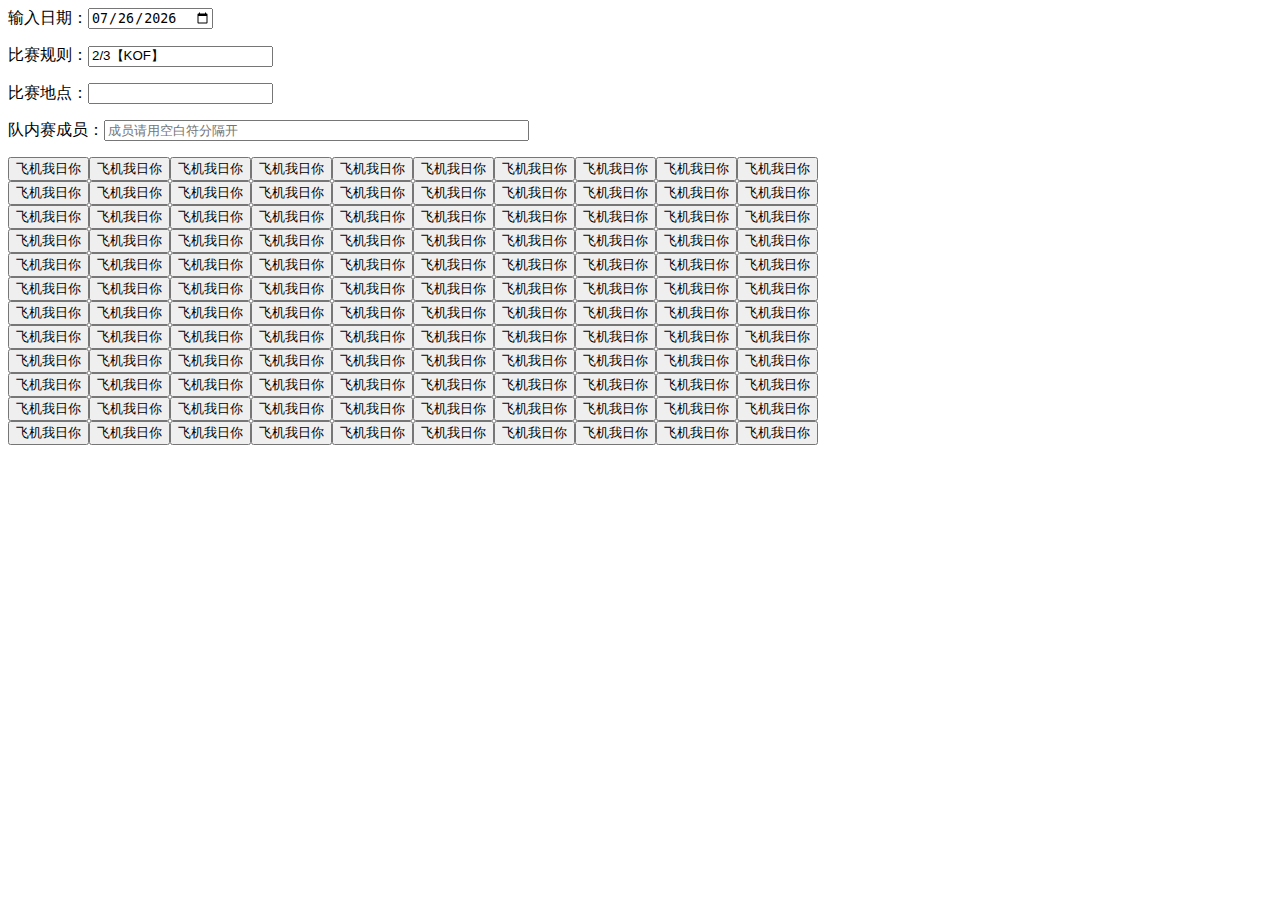
<file: src/main/resources/static/page/index.html>
<html>
<meta charset="utf-8">
<head></head>
<body>
<script>window.onload = function dat() {
    document.getElementById("date").value = new Date().toJSON().slice(0, 10);
    document.getElementById("la").value = localStorage.ala || "2/3【KOF】";
};

function bb(str) {
    var b = 0;
    for (var i = 0; i < str.length; i++) {
        var c = str.charCodeAt(i);
        if ((c >= 0x0001 && c <= 0x007e) || (0xff60 <= c && c <= 0xff9f)) {
            b++;
        } else {
            b += 2;
        }
    }
    var a = "";
    for (var i = 12 - b; i > 0; i--) {
        a += "&nbsp;"
    }
    return a
}

function ra(dad) {
    for (var j, x, i = dad.length; i; j = parseInt(Math.random() * i), x = dad[--i], dad[i] = dad[j], dad[j] = x) ;
    return dad;
}

function sub() {
    var buttons = document.getElementsByTagName('button');
    for (var a = 0; a < buttons.length; a++) {
        buttons[a].onclick = function () {
            sub2();
        }
    }
    var tx2 = "";
    var txt = "GP队内赛<br>" + "时间： " + document.getElementById("date").value + "<br>规则： "
        + document.getElementById("la").value + "<br>地点：" + document.getElementById("lb").value + "<br>--------第一轮--------<br>";
    tx2 += "寒眸" + bb("寒眸") + "0:0&nbsp;&nbsp;&nbsp;&nbsp;&nbsp;&nbsp;&nbsp;&nbsp;" + "物质" + '<br>';
    tx2 += "青丝" + bb("青丝") + "0:0&nbsp;&nbsp;&nbsp;&nbsp;&nbsp;&nbsp;&nbsp;&nbsp;" + "半个" + '<br>';
    tx2 += "西瓜" + bb("西瓜") + "0:0&nbsp;&nbsp;&nbsp;&nbsp;&nbsp;&nbsp;&nbsp;&nbsp;" + "罗曼" + '<br>';
    tx2 += "娃娃" + bb("娃娃") + "0:0&nbsp;&nbsp;&nbsp;&nbsp;&nbsp;&nbsp;&nbsp;&nbsp;" + "钥匙" + '<br>';
    tx2 += "学弟" + bb("学弟") + "0:0&nbsp;&nbsp;&nbsp;&nbsp;&nbsp;&nbsp;&nbsp;&nbsp;" + "夜斗" + '<br>';
    tx2 += "守序" + bb("守序") + "0:0&nbsp;&nbsp;&nbsp;&nbsp;&nbsp;&nbsp;&nbsp;&nbsp;" + "相辰" + '<br>';
    tx2 += "炼狱" + bb("炼狱") + "0:0&nbsp;&nbsp;&nbsp;&nbsp;&nbsp;&nbsp;&nbsp;&nbsp;" + "龙神" + '<br>';
    document.getElementById("mes").innerHTML = txt + tx2 + "--------第二轮--------";
    localStorage.ala = document.getElementById("la").value;
}

function sub2() {
    var tx2 = "";
    var txt = "GP队内赛<br>" + "时间： " + document.getElementById("date").value + "<br>规则： "
        + document.getElementById("la").value + "<br>地点：" + document.getElementById("lb").value + "<br>--------第一轮--------<br>";
    var member = document.getElementById("l3").value;
    if (member.split(' ').length % 2 === 1) {
        member += " 轮空";
    }
    var a1 = ra(member.split(' '));
    var ly_flag = false;
    var hm_flag = false;
    var map = new Map();
    var index = 0;
    for (var i = 0; i < a1.length; i++) {
        if (a1[i] === "炼狱") {
            ly_flag = true;
        } else if (a1[i] === "寒眸") {
            hm_flag = true;
        } else {
            map.set(index, a1[i]);
            index++;
        }
    }
    var n = parseInt((Math.random() * (map.size / 2)).toString());
    var m = parseInt((Math.random() * 2).toString());
    for (var j = 0; j < map.size; j++) {
        if (ly_flag && hm_flag && (j === n || j + 1 === n)) {
            if (m === 0) {
                tx2 += "炼狱" + bb("炼狱") + "0:0&nbsp;&nbsp;&nbsp;&nbsp;&nbsp;&nbsp;&nbsp;&nbsp;" + "寒眸" + '<br>';
            } else {
                tx2 += "寒眸" + bb("寒眸") + "0:0&nbsp;&nbsp;&nbsp;&nbsp;&nbsp;&nbsp;&nbsp;&nbsp;" + "炼狱" + '<br>';
            }
        }
        tx2 += map.get(j) + bb(map.get(j)) + "0:0&nbsp;&nbsp;&nbsp;&nbsp;&nbsp;&nbsp;&nbsp;&nbsp;" + map.get(j + 1) + '<br>';
        j++;
    }
    document.getElementById("mes").innerHTML = txt + tx2 + "--------第二轮--------";
    localStorage.ala = document.getElementById("la").value;
}
</script>
<form>
    <p>输入日期：<input id="date" type="date"/></p>
    <p>比赛规则：<input id="la" type="text" size="20"/></p>
    <p>比赛地点：<input id="lb" type="text" size="20"/></p>
    <p>队内赛成员：<input id="l3" type="text" size="50" placeholder="成员请用空白符分隔开"></p>
    <p>
        <button type="button" onclick="sub()">飞机我日你</button><button type="button" onclick="sub()">飞机我日你</button><button type="button" onclick="sub()">飞机我日你</button><button type="button" onclick="sub()">飞机我日你</button><button type="button" onclick="sub()">飞机我日你</button><button type="button" onclick="sub()">飞机我日你</button><button type="button" onclick="sub()">飞机我日你</button><button type="button" onclick="sub()">飞机我日你</button><button type="button" onclick="sub()">飞机我日你</button><button type="button" onclick="sub()">飞机我日你</button>
        <br>
        <button type="button" onclick="sub()">飞机我日你</button><button type="button" onclick="sub()">飞机我日你</button><button type="button" onclick="sub()">飞机我日你</button><button type="button" onclick="sub()">飞机我日你</button><button type="button" onclick="sub()">飞机我日你</button><button type="button" onclick="sub()">飞机我日你</button><button type="button" onclick="sub()">飞机我日你</button><button type="button" onclick="sub()">飞机我日你</button><button type="button" onclick="sub()">飞机我日你</button><button type="button" onclick="sub()">飞机我日你</button>
        <br>
        <button type="button" onclick="sub()">飞机我日你</button><button type="button" onclick="sub()">飞机我日你</button><button type="button" onclick="sub()">飞机我日你</button><button type="button" onclick="sub()">飞机我日你</button><button type="button" onclick="sub()">飞机我日你</button><button type="button" onclick="sub()">飞机我日你</button><button type="button" onclick="sub()">飞机我日你</button><button type="button" onclick="sub()">飞机我日你</button><button type="button" onclick="sub()">飞机我日你</button><button type="button" onclick="sub()">飞机我日你</button>
        <br>
        <button type="button" onclick="sub()">飞机我日你</button><button type="button" onclick="sub()">飞机我日你</button><button type="button" onclick="sub()">飞机我日你</button><button type="button" onclick="sub()">飞机我日你</button><button type="button" onclick="sub()">飞机我日你</button><button type="button" onclick="sub()">飞机我日你</button><button type="button" onclick="sub()">飞机我日你</button><button type="button" onclick="sub()">飞机我日你</button><button type="button" onclick="sub()">飞机我日你</button><button type="button" onclick="sub()">飞机我日你</button>
        <br>
        <button type="button" onclick="sub()">飞机我日你</button><button type="button" onclick="sub()">飞机我日你</button><button type="button" onclick="sub()">飞机我日你</button><button type="button" onclick="sub()">飞机我日你</button><button type="button" onclick="sub()">飞机我日你</button><button type="button" onclick="sub()">飞机我日你</button><button type="button" onclick="sub()">飞机我日你</button><button type="button" onclick="sub()">飞机我日你</button><button type="button" onclick="sub()">飞机我日你</button><button type="button" onclick="sub()">飞机我日你</button>
        <br>
        <button type="button" onclick="sub()">飞机我日你</button><button type="button" onclick="sub()">飞机我日你</button><button type="button" onclick="sub()">飞机我日你</button><button type="button" onclick="sub()">飞机我日你</button><button type="button" onclick="sub()">飞机我日你</button><button type="button" onclick="sub()">飞机我日你</button><button type="button" onclick="sub()">飞机我日你</button><button type="button" onclick="sub()">飞机我日你</button><button type="button" onclick="sub()">飞机我日你</button><button type="button" onclick="sub()">飞机我日你</button>
        <br>
        <button type="button" onclick="sub()">飞机我日你</button><button type="button" onclick="sub()">飞机我日你</button><button type="button" onclick="sub()">飞机我日你</button><button type="button" onclick="sub()">飞机我日你</button><button type="button" onclick="sub()">飞机我日你</button><button type="button" onclick="sub()">飞机我日你</button><button type="button" onclick="sub()">飞机我日你</button><button type="button" onclick="sub()">飞机我日你</button><button type="button" onclick="sub()">飞机我日你</button><button type="button" onclick="sub()">飞机我日你</button>
        <br>
        <button type="button" onclick="sub()">飞机我日你</button><button type="button" onclick="sub()">飞机我日你</button><button type="button" onclick="sub()">飞机我日你</button><button type="button" onclick="sub()">飞机我日你</button><button type="button" onclick="sub()">飞机我日你</button><button type="button" onclick="sub()">飞机我日你</button><button type="button" onclick="sub()">飞机我日你</button><button type="button" onclick="sub()">飞机我日你</button><button type="button" onclick="sub()">飞机我日你</button><button type="button" onclick="sub()">飞机我日你</button>
        <br>
        <button type="button" onclick="sub()">飞机我日你</button><button type="button" onclick="sub()">飞机我日你</button><button type="button" onclick="sub()">飞机我日你</button><button type="button" onclick="sub()">飞机我日你</button><button type="button" onclick="sub()">飞机我日你</button><button type="button" onclick="sub()">飞机我日你</button><button type="button" onclick="sub()">飞机我日你</button><button type="button" onclick="sub()">飞机我日你</button><button type="button" onclick="sub()">飞机我日你</button><button type="button" onclick="sub()">飞机我日你</button>
        <br>
        <button type="button" onclick="sub()">飞机我日你</button><button type="button" onclick="sub()">飞机我日你</button><button type="button" onclick="sub()">飞机我日你</button><button type="button" onclick="sub()">飞机我日你</button><button type="button" onclick="sub()">飞机我日你</button><button type="button" onclick="sub()">飞机我日你</button><button type="button" onclick="sub()">飞机我日你</button><button type="button" onclick="sub()">飞机我日你</button><button type="button" onclick="sub()">飞机我日你</button><button type="button" onclick="sub()">飞机我日你</button>
        <br>
        <button type="button" onclick="sub()">飞机我日你</button><button type="button" onclick="sub()">飞机我日你</button><button type="button" onclick="sub()">飞机我日你</button><button type="button" onclick="sub()">飞机我日你</button><button type="button" onclick="sub()">飞机我日你</button><button type="button" onclick="sub()">飞机我日你</button><button type="button" onclick="sub()">飞机我日你</button><button type="button" onclick="sub()">飞机我日你</button><button type="button" onclick="sub()">飞机我日你</button><button type="button" onclick="sub()">飞机我日你</button>
        <br>
        <button type="button" onclick="sub()">飞机我日你</button><button type="button" onclick="sub()">飞机我日你</button><button type="button" onclick="sub()">飞机我日你</button><button type="button" onclick="sub()">飞机我日你</button><button type="button" onclick="sub()">飞机我日你</button><button type="button" onclick="sub()">飞机我日你</button><button type="button" onclick="sub()">飞机我日你</button><button type="button" onclick="sub()">飞机我日你</button><button type="button" onclick="sub()">飞机我日你</button><button type="button" onclick="sub()">飞机我日你</button>
    </p>
    <div id="mes"/>
</form>
</body>
</html>
</file>
